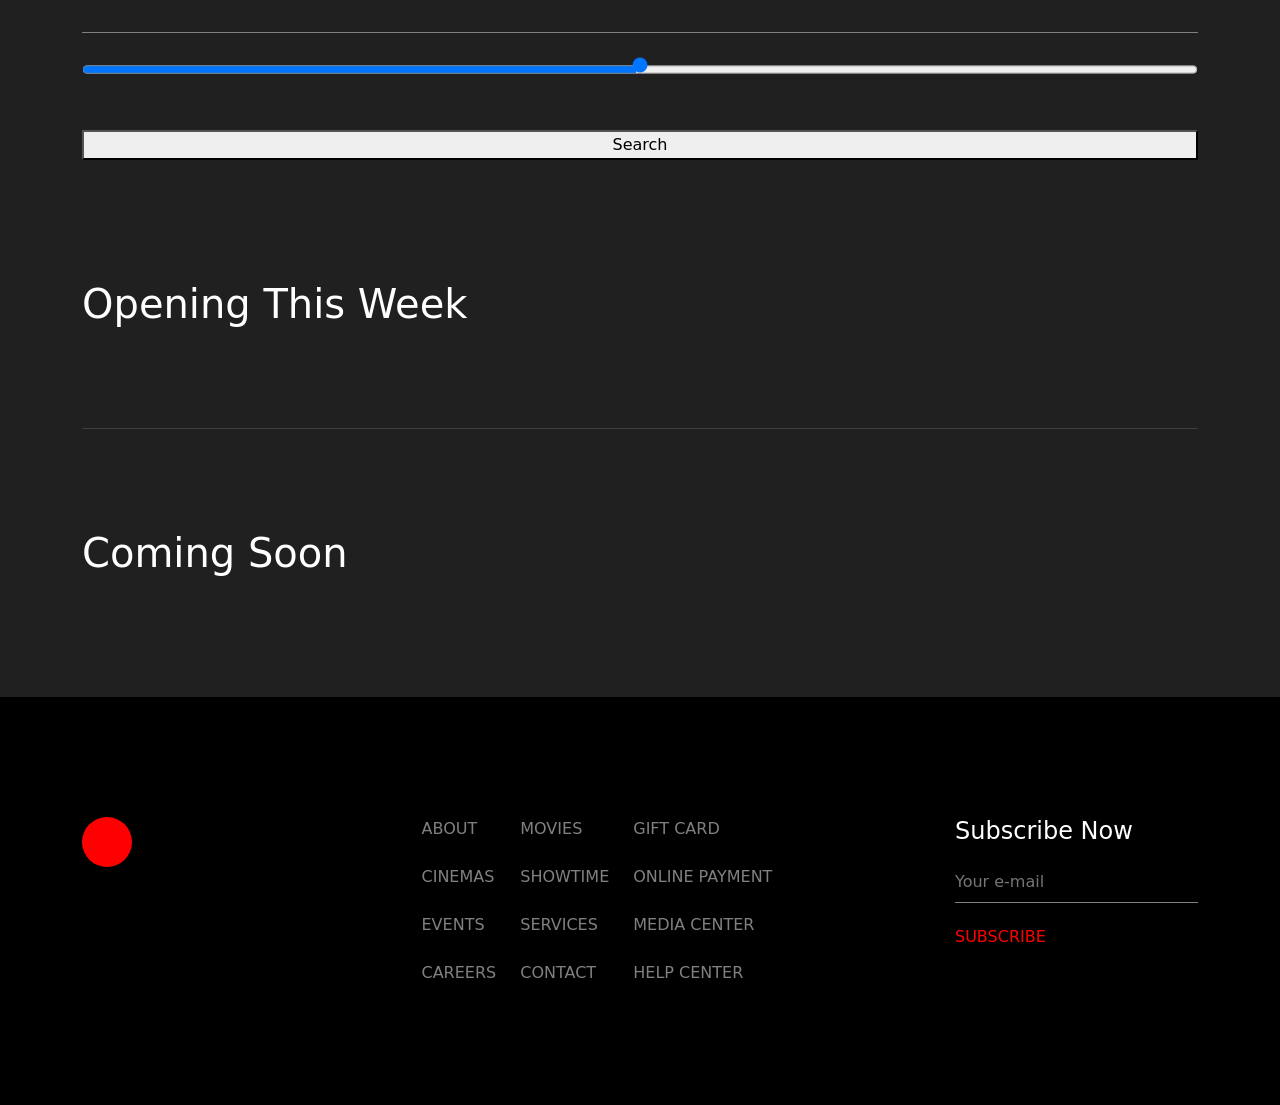
<file: project-buildup/html/index.html>
<!DOCTYPE html>
<html lang="en">
  <head>
    <meta charset="UTF-8" />
    <meta http-equiv="X-UA-Compatible" content="IE=edge" />
    <meta name="viewport" content="width=device-width, initial-scale=1.0" />
    <!-- Bootstrap CSS -->
    <link
      href="https://cdn.jsdelivr.net/npm/bootstrap@5.2.1/dist/css/bootstrap.min.css"
      rel="stylesheet"
      integrity="sha384-iYQeCzEYFbKjA/T2uDLTpkwGzCiq6soy8tYaI1GyVh/UjpbCx/TYkiZhlZB6+fzT"
      crossorigin="anonymous"
    />
    <!-- Custom CSS -->
    <link rel="stylesheet" href="../css/index.css" />
    <title>Build-Up Project</title>
  </head>

  <body>
    <div class="container">
      <form>
        <div class="d-flex flex-column g-4">
          <input type="text" name="title" />

          <div class="d-flex flex-row">
            <input
              type="range"
              min="0"
              max="10"
              step=".1"
              name="score"
              class="flex-grow-1"
            />
            <div class="score-display"></div>
          </div>

          <div class="d-flex flex-column g-2">
            <div class="row" id="filter_genre"></div>
          </div>
          <button type="submit">Search</button>
        </div>
      </form>
    </div>
    <div class="py-120px">
      <section id="opening-this-week">
        <div class="container">
          <h1 class="mb-5">Opening This Week</h1>
          <div class="row g-5" id="movie-container"></div>
        </div>
      </section>
      <div class="container">
        <div class="separator my-100px"></div>
      </div>
      <section id="coming-soon">
        <div class="container">
          <h1 class="mb-5">Coming Soon</h1>
          <div class="row g-5"></div>
        </div>
      </section>
    </div>
    <footer class="py-120px">
      <div class="container">
        <div class="row g-5 justify-content-between">
          <div class="col-12 col-xl-3">
            <div class="logo"></div>
          </div>
          <div class="col-12 col-xl-5">
            <div class="d-flex flex-column flex-md-row g-4">
              <div class="d-flex flex-column g-4 flex-shrink-0">
                <p>ABOUT</p>
                <p>CINEMAS</p>
                <p>EVENTS</p>
                <p>CAREERS</p>
              </div>
              <div class="d-flex flex-column g-4 flex-shrink-0">
                <p>MOVIES</p>
                <p>SHOWTIME</p>
                <p>SERVICES</p>
                <p>CONTACT</p>
              </div>
              <div class="d-flex flex-column g-4 flex-shrink-0">
                <p>GIFT CARD</p>
                <p>ONLINE PAYMENT</p>
                <p>MEDIA CENTER</p>
                <p>HELP CENTER</p>
              </div>
            </div>
          </div>
          <div class="col-12 col-xl-3">
            <div class="d-flex flex-column g-4">
              <h4>Subscribe Now</h4>
              <input placeholder="Your e-mail" />
              <h6 class="alt">Subscribe</h6>
            </div>
          </div>
        </div>
      </div>
    </footer>
    <!-- Bootstrap JS -->
    <script
      src="https://cdn.jsdelivr.net/npm/bootstrap@5.2.1/dist/js/bootstrap.bundle.min.js"
      integrity="sha384-u1OknCvxWvY5kfmNBILK2hRnQC3Pr17a+RTT6rIHI7NnikvbZlHgTPOOmMi466C8"
      crossorigin="anonymous"
    ></script>

    <script>
      const filterGenreContainer = document.getElementById("filter_genre");

      fetch(new Request("https://api.jikan.moe/v4/genres/anime"))
        .then((response) => {
          return response.json();
        })
        .then((data) => {
          data.data.forEach((genre) => {
            const div = document.createElement("div");
            div.classList.add("col-12", "col-lg-3");

            const flex = document.createElement("div");
            flex.classList.add("d-flex", "flex-row", "g-3");

            const newCheckbox = document.createElement("input");
            newCheckbox.setAttribute("type", "checkbox");
            newCheckbox.setAttribute("value", genre.mal_id);
            newCheckbox.setAttribute("id", `genre_${genre.mal_id}`);

            const newLabel = document.createElement("label");
            newLabel.textContent = `${genre.name}`;
            newLabel.setAttribute("for", `genre_${genre.mal_id}`);

            flex.append(newCheckbox, newLabel);
            div.appendChild(flex);
            filterGenreContainer.appendChild(div);
          });
        });

      document
        .querySelector('input[name="score"')
        .addEventListener("change", (event) => {
          document.querySelector(".score-display").textContent =
            event.target.value;
        });

      const form = document.querySelector("form");
      form.addEventListener("submit", (event) => {
        event.preventDefault();

        const genreCheckBoxes = filterGenreContainer.querySelectorAll(
          'input[type="checkbox"'
        );

        let ids = [];
        genreCheckBoxes.forEach((checkbox) => {
          if (checkbox.checked) {
            ids.push(checkbox.value);
          }
        });

        const idsAsString = ids.join(",");

        const title = document.querySelector('input[name="title"]');
        const score = document.querySelector('input[name="score"]');

        fetch(
          new Request(
            `https://api.jikan.moe/v4/anime?q=${title.value}&genres=${idsAsString}&min_score=${score.value}=max_score=10`
          )
        )
          .then((response) => {
            return response.json();
          })
          .then((dataArray) => {
            console.log(dataArray);

            const movieContainer = document.getElementById("movie-container");

            movieContainer.replaceChildren();

            dataArray.data.forEach((movie) => {
              const responsiveDiv = document.createElement("div");
              responsiveDiv.classList.add(
                "col-12",
                "col-md-6",
                "col-xl-4",
                "col-xxl-3"
              );

              const cardMovie = document.createElement("div");
              cardMovie.classList.add(
                "card-movie",
                "d-flex",
                "flex-column",
                "g-4"
              );

              const image = document.createElement("img");
              image.classList.add("poster");
              image.src = movie.images.jpg.image_url;

              const titleContainer = document.createElement("div");
              titleContainer.classList.add(
                "d-flex",
                "flex-row",
                "g-3",
                "justify-content-between"
              );

              const heading = document.createElement("h4");
              heading.textContent = movie.title;

              const anchor = document.createElement("a");
              anchor.classList.add("details-link");
              anchor.href = `./details.html?id=${movie.mal_id}`;
              anchor.textContent = "More info";

              const heart = document.createElement("div");
              heart.classList.add("heart");

              titleContainer.append(heading, anchor, heart);

              const detailContainer = document.createElement("div");
              detailContainer.classList.add("d-flex", "flex-row", "g-3");

              const duration = document.createElement("p");
              duration.textContent = `${movie.duration}`;

              const seperator = document.createElement("p");
              seperator.textContent = "|";

              const genre = document.createElement("p");

              genre.textContent = `${movie.genres[0].name}`;

              detailContainer.append(duration, seperator, genre);

              cardMovie.append(image, titleContainer, detailContainer);

              responsiveDiv.appendChild(cardMovie);
              movieContainer.appendChild(responsiveDiv);
            });
          });
      });
    </script>
  </body>
</html>
</file>
<file: project-buildup/css/index.css>
*,
h1,
h2,
h3,
h4,
h5,
h6,
p {
  margin: 0px;
}

h1,
h2,
h3,
h4,
h5,
h6 {
  color: #fff;
}

body {
  background-color: #202020;
  color: gray;
}

.d-flex.g-0 {
  gap: 0px;
}
.d-flex.g-1 {
  gap: 4px;
}
.d-flex.g-2 {
  gap: 8px;
}
.d-flex.g-3 {
  gap: 16px;
}
.d-flex.g-4 {
  gap: 24px;
}
.d-flex.g-5 {
  gap: 32px;
}

div.separator {
  background-color: #404040;
  height: 1px;
}

.my-100px {
  margin-bottom: 100px;
  margin-top: 100px;
}
.py-120px {
  padding-bottom: 120px;
  padding-top: 120px;
}

/* Movies */
.poster {
  height: 450px;
  object-fit: cover;
}

/* Heart */
.heart {
  background-color: red;
  flex-shrink: 0;
  height: 16px;
  position: relative;
  top: 8px;
  right: 4px;
  transform: rotate(45deg);
  width: 16px;
}
.heart:before,
.heart:after {
  background-color: red;
  border-radius: 50%;
  content: "";
  height: 16px;
  position: absolute;
  width: 16px;
}
.heart:before {
  bottom: 0px;
  left: -8px;
}
.heart:after {
  right: 0px;
  top: -8px;
}

/* Footer */
footer {
  background-color: black;
}
div.logo {
  background-color: red;
  border-radius: 50%;
  height: 50px;
  width: 50px;
}
input {
  background: transparent;
  border: none;
  border-bottom: 1px solid gray;
  color: lightgray;
  outline: none;
  padding: 0px;
  padding-bottom: 8px;
}
h6.alt {
  color: red;
  cursor: pointer;
  text-transform: uppercase;
}
</file>
